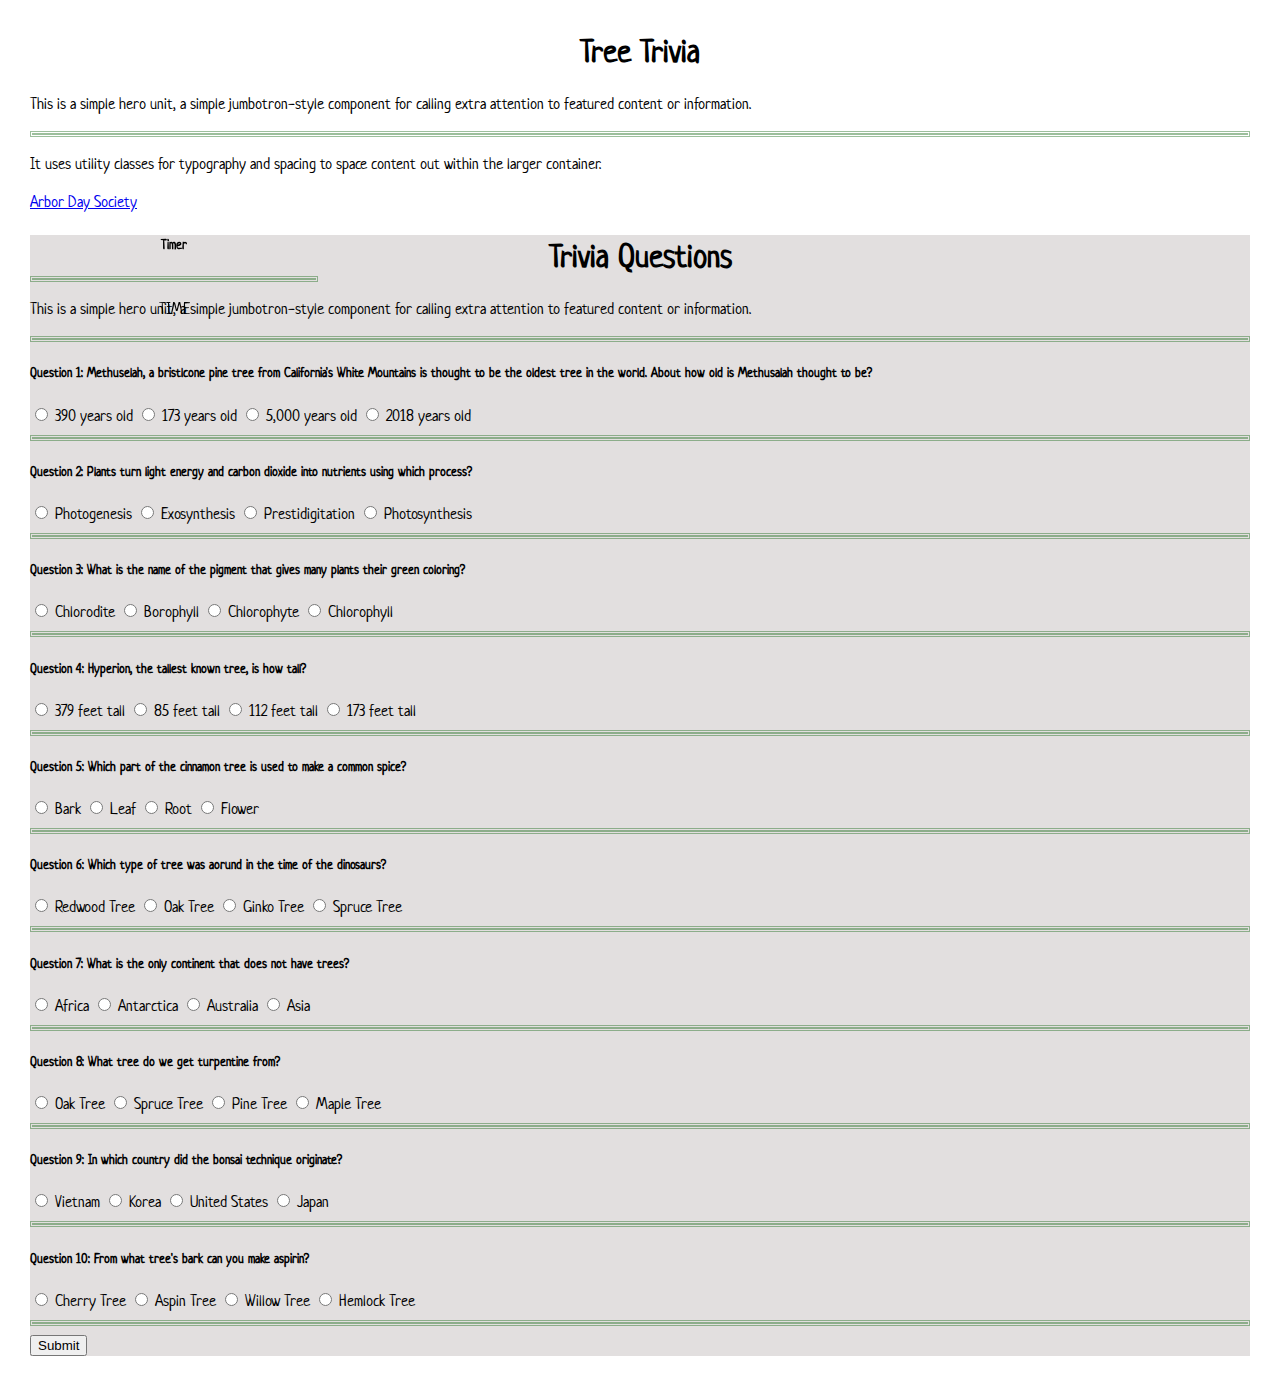
<file: index.html>
<!doctype html>
<html lang="en">
  <head>
    <!-- Required meta tags -->
    <meta charset="utf-8">
    <meta name="viewport" content="width=device-width, initial-scale=1, shrink-to-fit=no">

    <!-- Bootstrap CSS -->
    <link rel="stylesheet" href="https://stackpath.bootstrapcdn.com/bootstrap/4.1.1/css/bootstrap.min.css" integrity="sha384-WskhaSGFgHYWDcbwN70/dfYBj47jz9qbsMId/iRN3ewGhXQFZCSftd1LZCfmhktB" crossorigin="anonymous">
    <link href="https://fonts.googleapis.com/css?family=Amatic+SC|Courgette|Neucha" rel="stylesheet">


    <link rel='stylesheet' href="assets/css/style.css">
    <title>Tree Trivia!</title>
  </head>
  <body>
    <div class='container'>
        <div class='row'>
            <div class='col-md-2'></div>
            <div class='col-md-8'>
                <div class="jumbotron">
                    <h1 class="display-4" style="text-align: center;" >Tree Trivia</h1>
                    <p class="lead">This is a simple hero unit, a simple jumbotron-style component for calling extra attention to featured content or information.</p>
                    <hr class="my-2">
                    <p>It uses utility classes for typography and spacing to space content out within the larger container.</p>
                    <a class="btn btn-outline-success btn-lg btn-block" href="http://arborday.org" role="button"> Arbor Day Society</a>
                </div>
            </div>
            <div class='col-md-2'>
                    <div class="card timercard" style="width: 18rem;">
                        <div class="card-body">
                            <h5 class="card-title" style="text-align: center;">Timer</h5>
                            <hr>
                            <p class="card-text timer" style="text-align: center;">TIME</p>
                        </div>
                    </div>
            </div>            
        </div>
        <div class='row'>
            <div class='col-lg-1'></div>
            <div class='col-lg-10'>
                <div class="jumbotron" style="background: rgba(213, 209, 209, 0.686)">
                    <h1 class="display-4" style="text-align: center;">Trivia Questions</h1>
                    <p>This is a simple hero unit, a simple jumbotron-style component for calling extra attention to featured content or information.</p>
                    <hr class="my-4">
                    <!-- action="/success-page"  -part of form-->
                    <form  class="simple-quiz">
                        <h5>Question 1: Methuselah, a bristlcone pine tree from California's White Mountains is thought to be the oldest tree in the world. About how old is Methusalah thought to be?</h5>
                        
                        <label>
                          <input type="radio" id= "answer" name="answers[1]" value="A">
                          390 years old
 
                          <input type="radio" id= "answer" name="answers[1]" value="B">
                          173 years old

                          <input type="radio" id= "answer" name="answers[1]" value="C" class="correct">
                          5,000 years old

                          <input type="radio" id= "answer" name="answers[1]" value="D">
                          2018 years old
                        </label>
                    <hr>
                        <h5>Question 2: 
                                Plants turn light energy and carbon dioxide into nutrients using which process?</h5>
                        
                        <label>
                          <input type="radio" id= "answer" name="answers[2]" value="A">
                          Photogenesis
 
                          <input type="radio" id= "answer" name="answers[2]" value="B">
                          Exosynthesis

                          <input type="radio" id= "answer" name="answers[2]" value="C" >
                          Prestidigitation

                          <input type="radio" id= "answer" name="answers[2]" value="D" class="correct">
                          Photosynthesis
                        </label>
                    <hr>
                        <h5>Question 3: 
                            What is the name of the pigment that gives many plants their green coloring?</h5>
                        
                        <label>
                          <input type="radio" id= "answer" name="answers[3]" value="A">
                          Chlorodite
 
                          <input type="radio" id= "answer" name="answers[3]" value="B">
                          Borophyll

                          <input type="radio" id= "answer" name="answers[3]" value="C">
                          Chlorophyte

                          <input type="radio" id= "answer" name="answers[3]" value="D" class="correct">
                          Chlorophyll
                        </label>
                    <hr>
                        <h5>Question 4: Hyperion, the tallest known tree, is how tall?</h5>
                        
                        <label>
                          <input type="radio" id= "answer" name="answers[4]" value="A" class="correct">
                          379 feet tall
 
                          <input type="radio" id= "answer" name="answers[4]" value="B">
                          85 feet tall

                          <input type="radio" id= "answer" name="answers[4]" value="C" >
                          112 feet tall

                          <input type="radio" id= "answer" name="answers[4]" value="D">
                          173 feet tall
                        </label>
                    <hr>
                        <h5>Question 5: Which part of the cinnamon tree is used to make a common spice?</h5>
                        
                        <label>
                          <input type="radio" id= "answer" name="answers[5]" value="A" class="correct">
                          Bark
 
                          <input type="radio" id= "answer" name="answers[5]" value="B">
                          Leaf

                          <input type="radio" id= "answer" name="answers[5]" value="C">
                          Root

                          <input type="radio" id= "answer" name="answers[5]" value="D">
                          Flower
                        </label>
                    <hr>
                        <h5>Question 6: Which type of tree was aorund in the time of the dinosaurs?</h5>
                        
                        <label>
                          <input type="radio" id= "answer" name="answers[6]" value="A">
                          Redwood Tree
 
                          <input type="radio" id= "answer" name="answers[6]" value="B">
                          Oak Tree

                          <input type="radio" id= "answer" name="answers[6]" value="C" class="correct">
                          Ginko Tree

                          <input type="radio" id= "answer" name="answers[6]" value="D">
                          Spruce Tree
                        </label>
                    <hr>
                        <h5>Question 7: What is the only continent that does not have trees? </h5>
                        
                        <label>
                          <input type="radio" id= "answer" name="answers[7]" value="A">
                          Africa
 
                          <input type="radio" id= "answer" name="answers[7]" value="B" class="correct">
                          Antarctica

                          <input type="radio" id= "answer" name="answers[7]" value="C">
                          Australia

                          <input type="radio" id= "answer" name="answers[7]" value="D">
                          Asia
                        </label>
                    <hr>
                        <h5>Question 8: What tree do we get turpentine from?</h5>
                        
                        <label>
                          <input type="radio" id= "answer" name="answers[8]" value="A">
                          Oak Tree
 
                          <input type="radio" id= "answer" name="answers[8]" value="B">
                          Spruce Tree

                          <input type="radio" id= "answer" name="answers[8]" value="C" class="correct">
                          Pine Tree

                          <input type="radio" id= "answer" name="answers[8]" value="D">
                          Maple Tree
                        </label>
                    <hr>
                        <h5>Question 9: In which country did the bonsai technique originate?</h5>
                        
                        <label>
                          <input type="radio" id= "answer" name="answers[9]" value="A">
                          Vietnam
 
                          <input type="radio" id= "answer" name="answers[9]" value="B">
                          Korea

                          <input type="radio" id= "answer" name="answers[9]" value="C">
                          United States

                          <input type="radio" id= "answer" name="answers[9]" value="D" class="correct">
                          Japan
                        </label>
                    <hr>
                        <h5>Question 10: From what tree's bark can you make aspirin?</h5>
                        
                        <label>
                          <input type="radio" id= "answer" name="answers[10]" value="A">
                          Cherry Tree
 
                          <input type="radio" id= "answer" name="answers[10]" value="B">
                          Aspin Tree

                          <input type="radio" id= "answer" name="answers[10]" value="C" class="correct">
                          Willow Tree

                          <input type="radio" id= "answer" name="answers[10]" value="D">
                          Hemlock Tree
                        </label>
                     <hr>
                  
                        <input type="submit" id="submitButton">
                      <form>
                </div>
            </div>
            <div class='col-lg-1'></div>
        </div>

    </div>

    <!-- Optional JavaScript -->
    <!-- jQuery first, then Popper.js, then Bootstrap JS -->
    <script src="https://code.jquery.com/jquery-3.3.1.slim.min.js" integrity="sha384-q8i/X+965DzO0rT7abK41JStQIAqVgRVzpbzo5smXKp4YfRvH+8abtTE1Pi6jizo" crossorigin="anonymous"></script>
    <script src="https://cdnjs.cloudflare.com/ajax/libs/popper.js/1.14.3/umd/popper.min.js" integrity="sha384-ZMP7rVo3mIykV+2+9J3UJ46jBk0WLaUAdn689aCwoqbBJiSnjAK/l8WvCWPIPm49" crossorigin="anonymous"></script>
    <script src="https://stackpath.bootstrapcdn.com/bootstrap/4.1.1/js/bootstrap.min.js" integrity="sha384-smHYKdLADwkXOn1EmN1qk/HfnUcbVRZyYmZ4qpPea6sjB/pTJ0euyQp0Mk8ck+5T" crossorigin="anonymous"></script>
    <script src="assets/javascript/app.js"></script>
  </body>
</html>
</file>
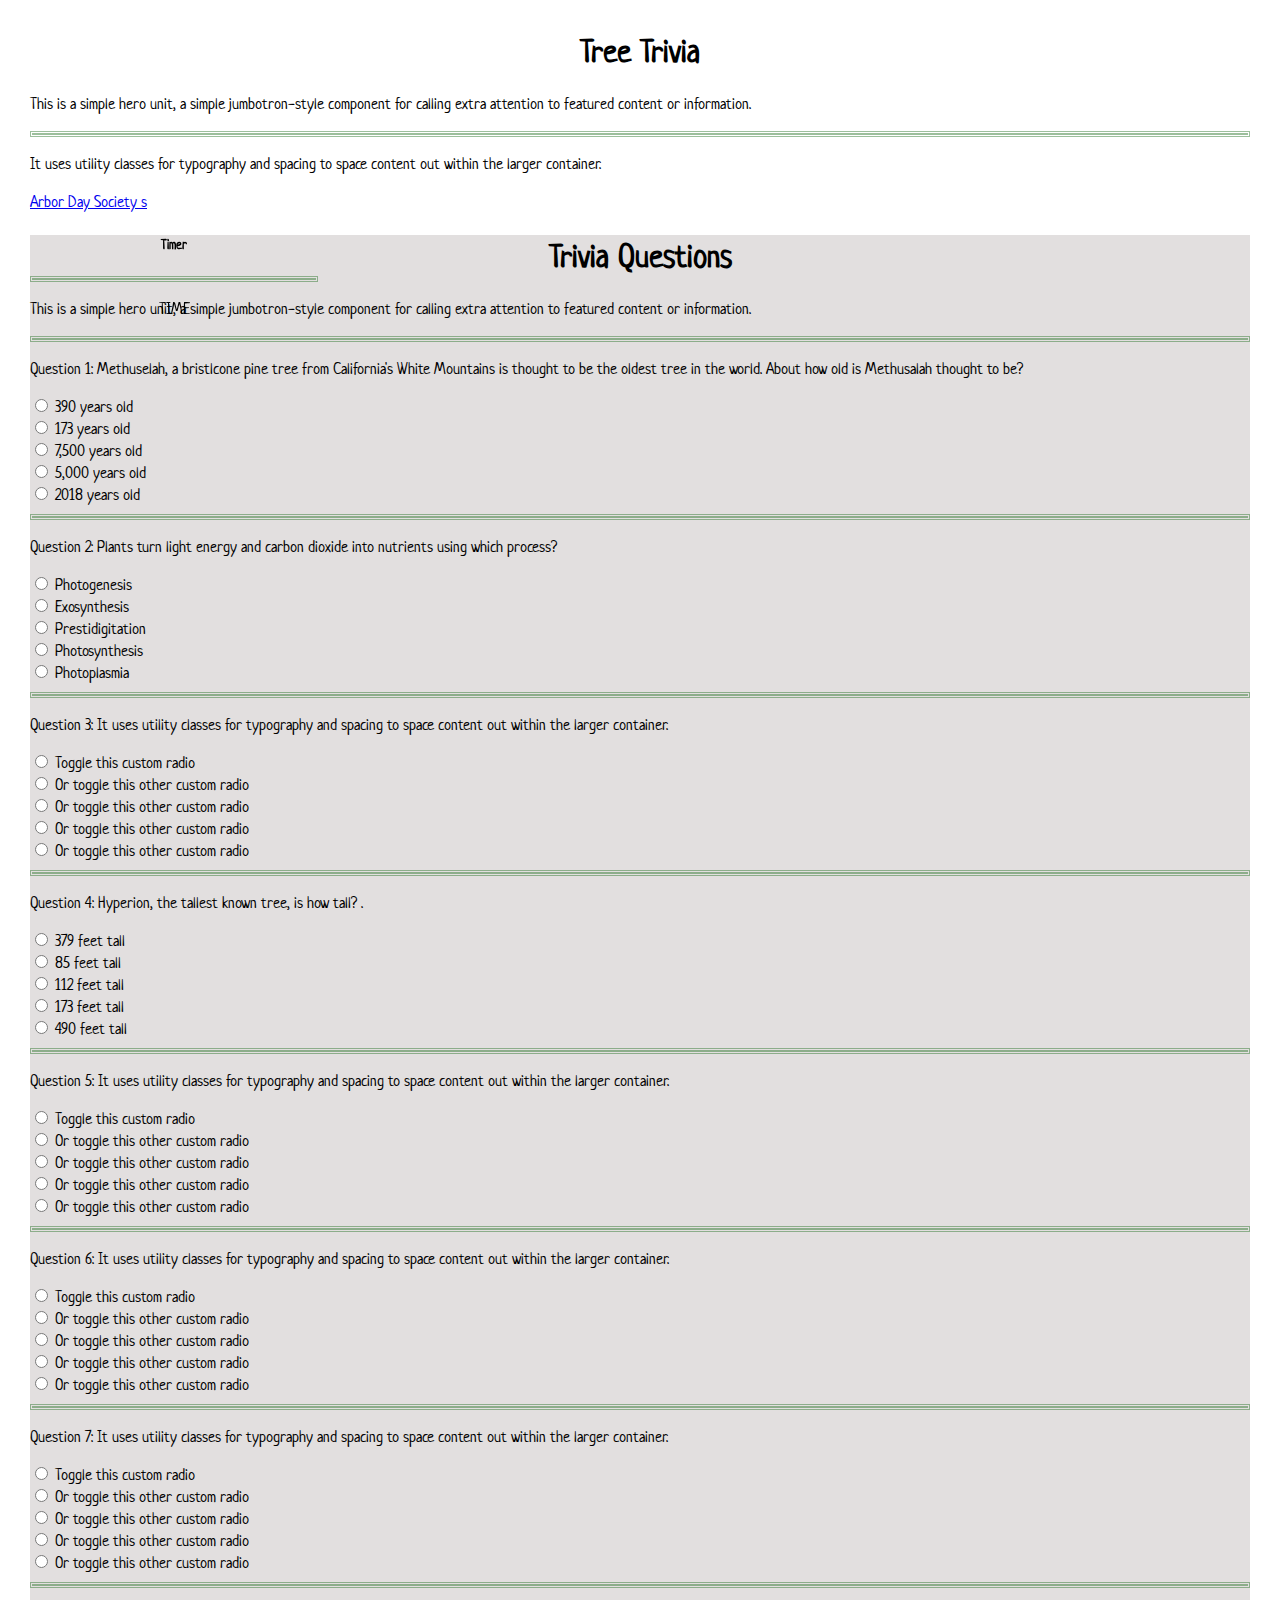
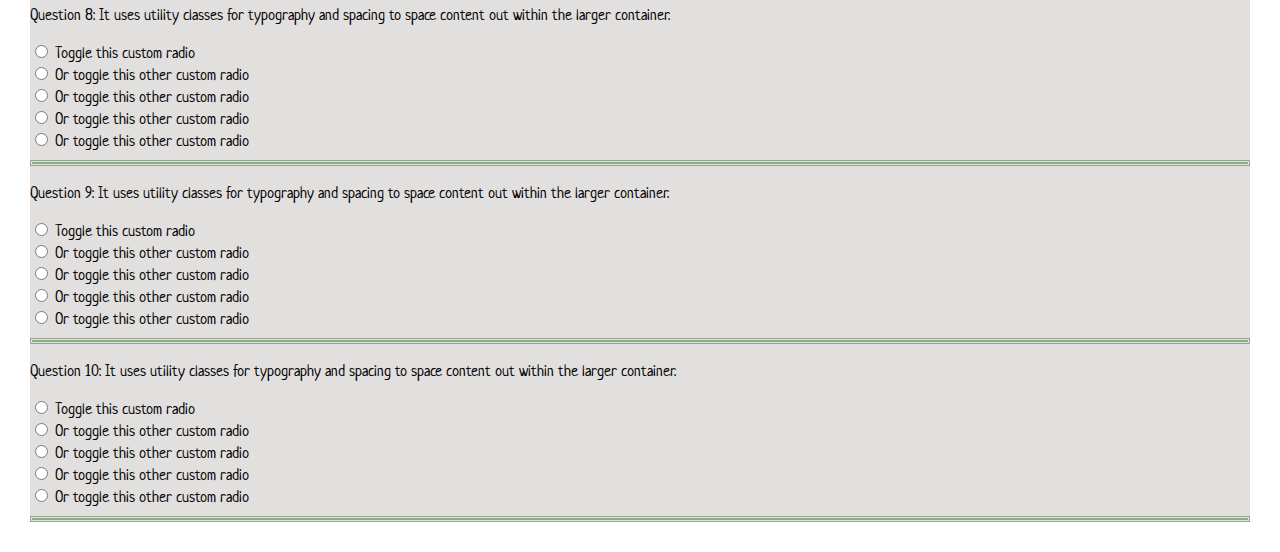
<file: index1.html>
<!doctype html>
<html lang="en">
  <head>
    <!-- Required meta tags -->
    <meta charset="utf-8">
    <meta name="viewport" content="width=device-width, initial-scale=1, shrink-to-fit=no">

    <!-- Bootstrap CSS -->
    <link rel="stylesheet" href="https://stackpath.bootstrapcdn.com/bootstrap/4.1.1/css/bootstrap.min.css" integrity="sha384-WskhaSGFgHYWDcbwN70/dfYBj47jz9qbsMId/iRN3ewGhXQFZCSftd1LZCfmhktB" crossorigin="anonymous">
    <link href="https://fonts.googleapis.com/css?family=Amatic+SC|Courgette|Neucha" rel="stylesheet">


    <link rel='stylesheet' href="assets/css/style.css">
    <title>Tree Trivia!</title>
  </head>
  <body>
    <div class='container'>
        <div class='row'>
            <div class='col-md-2'></div>
            <div class='col-md-8'>
                <div class="jumbotron">
                    <h1 class="display-4" style="text-align: center;" >Tree Trivia</h1>
                    <p class="lead">This is a simple hero unit, a simple jumbotron-style component for calling extra attention to featured content or information.</p>
                    <hr class="my-2">
                    <p>It uses utility classes for typography and spacing to space content out within the larger container.</p>
                    <a class="btn btn-outline-success btn-lg btn-block" href="http://arborday.org" role="button"> Arbor Day Society s</a>
                </div>
            </div>
            <div class='col-md-2'>
                    <div class="card timercard" style="width: 18rem;">
                        <div class="card-body">
                            <h5 class="card-title" style="text-align: center;">Timer</h5>
                            <hr>
                            <p class="card-text timer" style="text-align: center;">TIME</p>
                        </div>
                    </div>
            </div>            
        </div>
        <div class='row'>
            <div class='col-lg-1'></div>
            <div class='col-lg-10'>
                <div class="jumbotron" style="background: rgba(213, 209, 209, 0.686)">
                    <h1 class="display-4" style="text-align: center;">Trivia Questions</h1>
                    <p>This is a simple hero unit, a simple jumbotron-style component for calling extra attention to featured content or information.</p>
                    <hr class="my-4">
                    <!-- Question 1 -->
                    <form>
                    <p>Question 1: Methuselah, a bristlcone pine tree from California's White Mountains is thought to be the oldest tree in the world. About how old is Methusalah thought to be?</p>
                    <div class="custom-control custom-radio custom-control-inline">
                        <input type="radio" id="customRadioInline1" name="question1" class="custom-control-input" value="group1">
                        <label class="custom-control-label" for="group1answer1">390 years old</label>
                      </div>
                      <div class="custom-control custom-radio custom-control-inline">
                        <input type="radio" id="customRadioInline2" name="question1" class="custom-control-input"value="group1">
                        <label class="custom-control-label" for="group1answer2">173 years old</label>
                      </div>
                      <div class="custom-control custom-radio custom-control-inline">
                        <input type="radio" id="customRadioInline3" name="question1" class="custom-control-input"value="group1">
                        <label class="custom-control-label" for="group1answer3">7,500 years old</label>
                      </div>
                      <div class="custom-control custom-radio custom-control-inline">
                        <input type="radio" id="customRadioInline4" name="question1" class="custom-control-input"value="group1">
                        <label class="custom-control-label correct" for="group1answer4">5,000 years old</label>
                      </div>
                      <div class="custom-control custom-radio custom-control-inline">
                        <input type="radio" id="customRadioInline5" name="question1" class="custom-control-input"value="group1">
                        <label class="custom-control-label" for="group1answer5">2018 years old</label>
                      </div>
                    </form>
                      <hr>
                                     <!-- Question 2 -->
                    <form>
                    <p>Question 2: 
                            Plants turn light energy and carbon dioxide into nutrients using which process?</p>
                    <div class="custom-control custom-radio custom-control-inline">
                        <input type="radio" id="customRadioInline1" name="question2" class="custom-control-input"value="group2">
                        <label class="custom-control-label" for="group2answer1">Photogenesis</label>
                      </div>
                      <div class="custom-control custom-radio custom-control-inline">
                        <input type="radio" id="customRadioInline2" name="question2" class="custom-control-input"value="group2">
                        <label class="custom-control-label" for="group2answer2">Exosynthesis</label>
                      </div>
                      <div class="custom-control custom-radio custom-control-inline">
                        <input type="radio" id="customRadioInline3" name="question2" class="custom-control-input"value="group2">
                        <label class="custom-control-label" for="group2answer3">Prestidigitation</label>
                      </div>
                      <div class="custom-control custom-radio custom-control-inline">
                        <input type="radio" id="customRadioInline4" name="question2" class="custom-control-input"value="group2">
                        <label class="custom-control-label correct" for="group2answer4">Photosynthesis</label>
                      </div>
                      <div class="custom-control custom-radio custom-control-inline">
                        <input type="radio" id="customRadioInline5" name="question2" class="custom-control-input"value="group2">
                        <label class="custom-control-label" for="group2answer5">
                                Photoplasmia</label>
                      </div>
                    </form>
                      <hr>
                                     <!-- Question 3 -->
                    <p>Question 3: It uses utility classes for typography and spacing to space content out within the larger container.</p>
                    <div class="custom-control custom-radio custom-control-inline">
                        <input type="radio" id="customRadioInline1" name="customRadioInline1" class="custom-control-input">
                        <label class="custom-control-label" for="customRadioInline1">Toggle this custom radio</label>
                      </div>
                      <div class="custom-control custom-radio custom-control-inline">
                        <input type="radio" id="customRadioInline2" name="customRadioInline1" class="custom-control-input">
                        <label class="custom-control-label" for="customRadioInline2">Or toggle this other custom radio</label>
                      </div>
                      <div class="custom-control custom-radio custom-control-inline">
                        <input type="radio" id="customRadioInline3" name="customRadioInline1" class="custom-control-input">
                        <label class="custom-control-label" for="customRadioInline3">Or toggle this other custom radio</label>
                      </div>
                      <div class="custom-control custom-radio custom-control-inline">
                        <input type="radio" id="customRadioInline4" name="customRadioInline1" class="custom-control-input">
                        <label class="custom-control-label" for="customRadioInline4">Or toggle this other custom radio</label>
                      </div>
                      <div class="custom-control custom-radio custom-control-inline">
                        <input type="radio" id="customRadioInline5" name="customRadioInline1" class="custom-control-input">
                        <label class="custom-control-label" for="customRadioInline5">Or toggle this other custom radio</label>
                      </div>
                      <hr>
                                     <!-- Question 4 -->
                    <p>Question 4: Hyperion, the tallest known tree, is how tall? .</p>
                    <div class="custom-control custom-radio custom-control-inline">
                        <input type="radio" id="customRadioInline1" name="customRadioInline1" class="custom-control-input">
                        <label class="custom-control-label correct" for="customRadioInline1">379 feet tall</label>
                      </div>
                      <div class="custom-control custom-radio custom-control-inline">
                        <input type="radio" id="customRadioInline2" name="customRadioInline1" class="custom-control-input">
                        <label class="custom-control-label" for="customRadioInline2">85 feet tall</label>
                      </div>
                      <div class="custom-control custom-radio custom-control-inline">
                        <input type="radio" id="customRadioInline3" name="customRadioInline1" class="custom-control-input">
                        <label class="custom-control-label" for="customRadioInline3">112 feet tall</label>
                      </div>
                      <div class="custom-control custom-radio custom-control-inline">
                        <input type="radio" id="customRadioInline4" name="customRadioInline1" class="custom-control-input">
                        <label class="custom-control-label" for="customRadioInline4">173 feet tall</label>
                      </div>
                      <div class="custom-control custom-radio custom-control-inline">
                        <input type="radio" id="customRadioInline5" name="customRadioInline1" class="custom-control-input">
                        <label class="custom-control-label" for="customRadioInline5">490 feet tall</label>
                      </div>
                      <hr>
                                     <!-- Question 5 -->
                    <p>Question 5: It uses utility classes for typography and spacing to space content out within the larger container.</p>
                    <div class="custom-control custom-radio custom-control-inline">
                        <input type="radio" id="customRadioInline1" name="customRadioInline1" class="custom-control-input">
                        <label class="custom-control-label" for="customRadioInline1">Toggle this custom radio</label>
                      </div>
                      <div class="custom-control custom-radio custom-control-inline">
                        <input type="radio" id="customRadioInline2" name="customRadioInline1" class="custom-control-input">
                        <label class="custom-control-label" for="customRadioInline2">Or toggle this other custom radio</label>
                      </div>
                      <div class="custom-control custom-radio custom-control-inline">
                        <input type="radio" id="customRadioInline3" name="customRadioInline1" class="custom-control-input">
                        <label class="custom-control-label" for="customRadioInline3">Or toggle this other custom radio</label>
                      </div>
                      <div class="custom-control custom-radio custom-control-inline">
                        <input type="radio" id="customRadioInline4" name="customRadioInline1" class="custom-control-input">
                        <label class="custom-control-label" for="customRadioInline4">Or toggle this other custom radio</label>
                      </div>
                      <div class="custom-control custom-radio custom-control-inline">
                        <input type="radio" id="customRadioInline5" name="customRadioInline1" class="custom-control-input">
                        <label class="custom-control-label" for="customRadioInline5">Or toggle this other custom radio</label>
                      </div>
                      <hr>
                                     <!-- Question 6 -->
                    <p>Question 6: It uses utility classes for typography and spacing to space content out within the larger container.</p>
                    <div class="custom-control custom-radio custom-control-inline">
                        <input type="radio" id="customRadioInline1" name="customRadioInline1" class="custom-control-input">
                        <label class="custom-control-label" for="customRadioInline1">Toggle this custom radio</label>
                      </div>
                      <div class="custom-control custom-radio custom-control-inline">
                        <input type="radio" id="customRadioInline2" name="customRadioInline1" class="custom-control-input">
                        <label class="custom-control-label" for="customRadioInline2">Or toggle this other custom radio</label>
                      </div>
                      <div class="custom-control custom-radio custom-control-inline">
                        <input type="radio" id="customRadioInline3" name="customRadioInline1" class="custom-control-input">
                        <label class="custom-control-label" for="customRadioInline3">Or toggle this other custom radio</label>
                      </div>
                      <div class="custom-control custom-radio custom-control-inline">
                        <input type="radio" id="customRadioInline4" name="customRadioInline1" class="custom-control-input">
                        <label class="custom-control-label" for="customRadioInline4">Or toggle this other custom radio</label>
                      </div>
                      <div class="custom-control custom-radio custom-control-inline">
                        <input type="radio" id="customRadioInline5" name="customRadioInline1" class="custom-control-input">
                        <label class="custom-control-label" for="customRadioInline5">Or toggle this other custom radio</label>
                      </div>
                      <hr>
                                     <!-- Question 7 -->
                    <p>Question 7: It uses utility classes for typography and spacing to space content out within the larger container.</p>
                    <div class="custom-control custom-radio custom-control-inline">
                        <input type="radio" id="customRadioInline1" name="customRadioInline1" class="custom-control-input">
                        <label class="custom-control-label" for="customRadioInline1">Toggle this custom radio</label>
                      </div>
                      <div class="custom-control custom-radio custom-control-inline">
                        <input type="radio" id="customRadioInline2" name="customRadioInline1" class="custom-control-input">
                        <label class="custom-control-label" for="customRadioInline2">Or toggle this other custom radio</label>
                      </div>
                      <div class="custom-control custom-radio custom-control-inline">
                        <input type="radio" id="customRadioInline3" name="customRadioInline1" class="custom-control-input">
                        <label class="custom-control-label" for="customRadioInline3">Or toggle this other custom radio</label>
                      </div>
                      <div class="custom-control custom-radio custom-control-inline">
                        <input type="radio" id="customRadioInline4" name="customRadioInline1" class="custom-control-input">
                        <label class="custom-control-label" for="customRadioInline4">Or toggle this other custom radio</label>
                      </div>
                      <div class="custom-control custom-radio custom-control-inline">
                        <input type="radio" id="customRadioInline5" name="customRadioInline1" class="custom-control-input">
                        <label class="custom-control-label" for="customRadioInline5">Or toggle this other custom radio</label>
                      </div>
                      <hr>
                                     <!-- Question 8 -->
                    <p>Question 8: It uses utility classes for typography and spacing to space content out within the larger container.</p>
                    <div class="custom-control custom-radio custom-control-inline">
                        <input type="radio" id="customRadioInline1" name="customRadioInline1" class="custom-control-input">
                        <label class="custom-control-label" for="customRadioInline1">Toggle this custom radio</label>
                      </div>
                      <div class="custom-control custom-radio custom-control-inline">
                        <input type="radio" id="customRadioInline2" name="customRadioInline1" class="custom-control-input">
                        <label class="custom-control-label" for="customRadioInline2">Or toggle this other custom radio</label>
                      </div>
                      <div class="custom-control custom-radio custom-control-inline">
                        <input type="radio" id="customRadioInline3" name="customRadioInline1" class="custom-control-input">
                        <label class="custom-control-label" for="customRadioInline3">Or toggle this other custom radio</label>
                      </div>
                      <div class="custom-control custom-radio custom-control-inline">
                        <input type="radio" id="customRadioInline4" name="customRadioInline1" class="custom-control-input">
                        <label class="custom-control-label" for="customRadioInline4">Or toggle this other custom radio</label>
                      </div>
                      <div class="custom-control custom-radio custom-control-inline">
                        <input type="radio" id="customRadioInline5" name="customRadioInline1" class="custom-control-input">
                        <label class="custom-control-label" for="customRadioInline5">Or toggle this other custom radio</label>
                      </div>
                      <hr>
                                     <!-- Question 9 -->
                    <p>Question 9: It uses utility classes for typography and spacing to space content out within the larger container.</p>
                    <div class="custom-control custom-radio custom-control-inline">
                        <input type="radio" id="customRadioInline1" name="customRadioInline1" class="custom-control-input">
                        <label class="custom-control-label" for="customRadioInline1">Toggle this custom radio</label>
                      </div>
                      <div class="custom-control custom-radio custom-control-inline">
                        <input type="radio" id="customRadioInline2" name="customRadioInline1" class="custom-control-input">
                        <label class="custom-control-label" for="customRadioInline2">Or toggle this other custom radio</label>
                      </div>
                      <div class="custom-control custom-radio custom-control-inline">
                        <input type="radio" id="customRadioInline3" name="customRadioInline1" class="custom-control-input">
                        <label class="custom-control-label" for="customRadioInline3">Or toggle this other custom radio</label>
                      </div>
                      <div class="custom-control custom-radio custom-control-inline">
                        <input type="radio" id="customRadioInline4" name="customRadioInline1" class="custom-control-input">
                        <label class="custom-control-label" for="customRadioInline4">Or toggle this other custom radio</label>
                      </div>
                      <div class="custom-control custom-radio custom-control-inline">
                        <input type="radio" id="customRadioInline5" name="customRadioInline1" class="custom-control-input">
                        <label class="custom-control-label" for="customRadioInline5">Or toggle this other custom radio</label>
                      </div>
                      <hr>
                      
                                     <!-- Question 10 -->
                    <p>Question 10: It uses utility classes for typography and spacing to space content out within the larger container.</p>
                    <div class="custom-control custom-radio custom-control-inline">
                        <input type="radio" id="customRadioInline1" name="customRadioInline1" class="custom-control-input">
                        <label class="custom-control-label" for="customRadioInline1">Toggle this custom radio</label>
                      </div>
                      <div class="custom-control custom-radio custom-control-inline">
                        <input type="radio" id="customRadioInline2" name="customRadioInline1" class="custom-control-input">
                        <label class="custom-control-label" for="customRadioInline2">Or toggle this other custom radio</label>
                      </div>
                      <div class="custom-control custom-radio custom-control-inline">
                        <input type="radio" id="customRadioInline3" name="customRadioInline1" class="custom-control-input">
                        <label class="custom-control-label" for="customRadioInline3">Or toggle this other custom radio</label>
                      </div>
                      <div class="custom-control custom-radio custom-control-inline">
                        <input type="radio" id="customRadioInline4" name="customRadioInline1" class="custom-control-input">
                        <label class="custom-control-label" for="customRadioInline4">Or toggle this other custom radio</label>
                      </div>
                      <div class="custom-control custom-radio custom-control-inline">
                        <input type="radio" id="customRadioInline5" name="customRadioInline1" class="custom-control-input">
                        <label class="custom-control-label" for="customRadioInline5">Or toggle this other custom radio</label>
                      </div>
                      <hr>
                </div>
            </div>
            <div class='col-lg-1'></div>
        </div>

    </div>

    <!-- Optional JavaScript -->
    <!-- jQuery first, then Popper.js, then Bootstrap JS -->
    <script src="https://code.jquery.com/jquery-3.3.1.slim.min.js" integrity="sha384-q8i/X+965DzO0rT7abK41JStQIAqVgRVzpbzo5smXKp4YfRvH+8abtTE1Pi6jizo" crossorigin="anonymous"></script>
    <script src="https://cdnjs.cloudflare.com/ajax/libs/popper.js/1.14.3/umd/popper.min.js" integrity="sha384-ZMP7rVo3mIykV+2+9J3UJ46jBk0WLaUAdn689aCwoqbBJiSnjAK/l8WvCWPIPm49" crossorigin="anonymous"></script>
    <script src="https://stackpath.bootstrapcdn.com/bootstrap/4.1.1/js/bootstrap.min.js" integrity="sha384-smHYKdLADwkXOn1EmN1qk/HfnUcbVRZyYmZ4qpPea6sjB/pTJ0euyQp0Mk8ck+5T" crossorigin="anonymous"></script>
  </body>
</html>
</file>
<file: assets/css/style.css>
body{
    background: url("http://www.winiche.com/wlog/redwood.jpg")no-repeat;   
    background-size: cover;
    margin: 30px;
    font-family: 'Neucha', cursive, bold;
}
hr{
    display: block;
    border-style: double; 
    border-width: 3px;
    border-color: rgba(30, 109, 30, 0.44)
}
.timercard{
    position: fixed;
    z-index: 1000;
}
</file>
